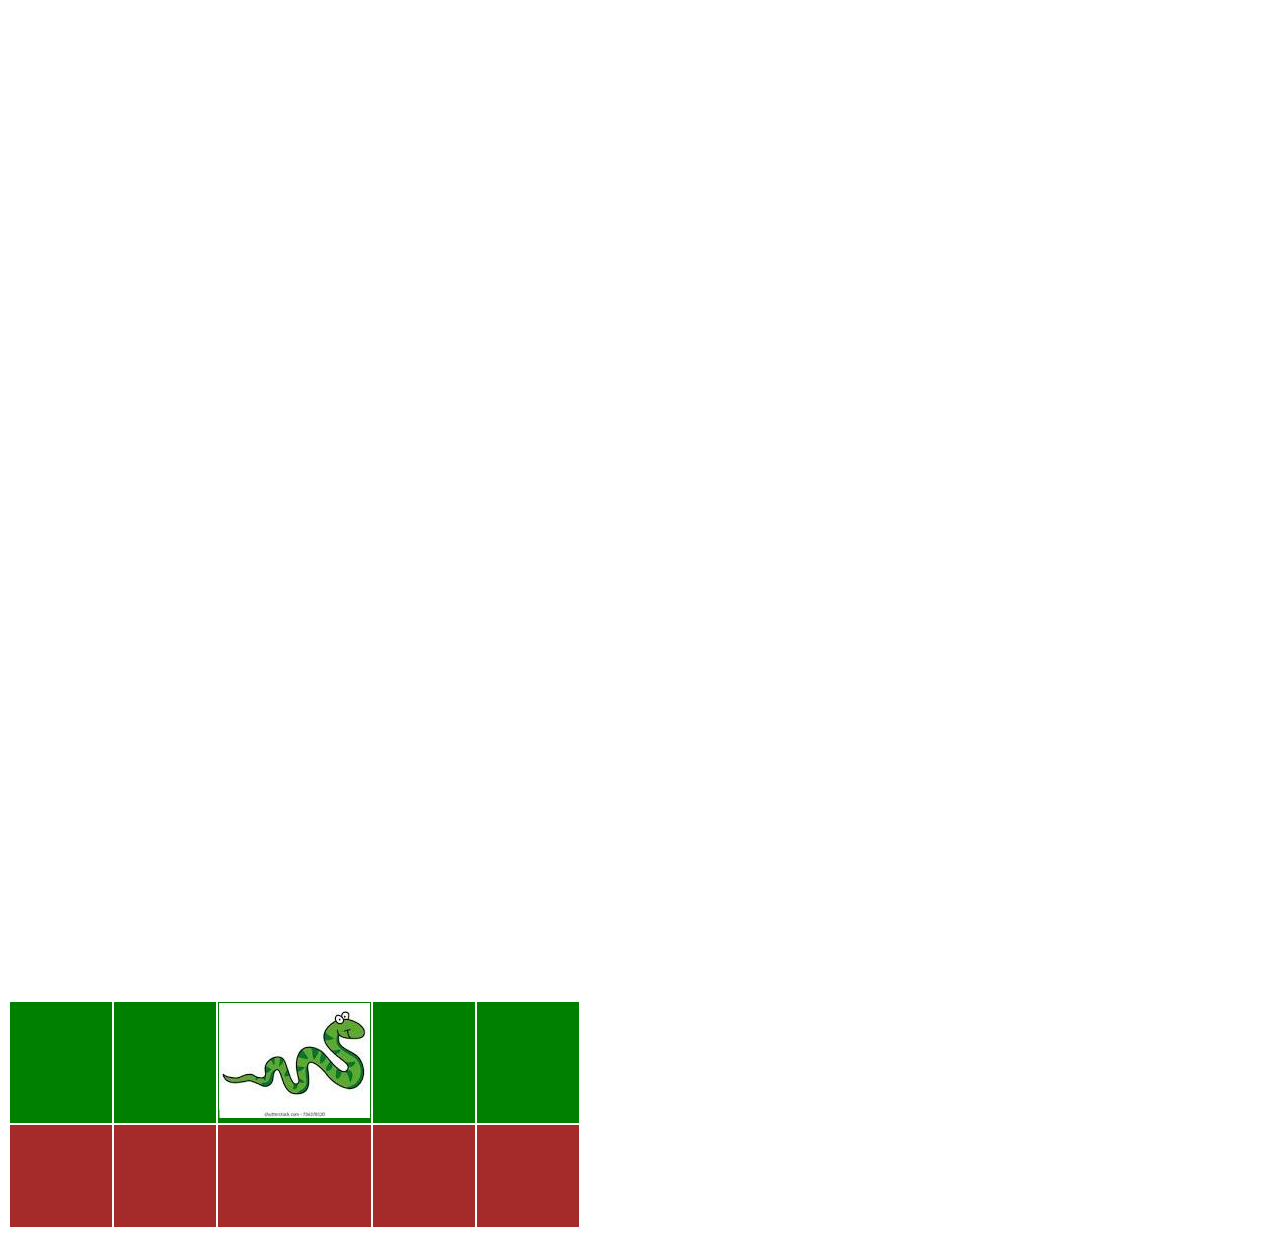
<file: index.html>
<!DOCTYPE html>
<html lang="en">
  <head>
    <meta charset="UTF-8" />
    <meta http-equiv="X-UA-Compatible" content="IE=edge" />
    <meta name="viewport" content="width=device-width, initial-scale=1.0" />
    <link rel="stylesheet" href="./style.css">
    <title>Document</title>
  </head>
  <body>
  <table>
    <tr>
      <td class="grass"></td>
      <td class="grass"></td>
      <td class="grass">
        <img
          src="[data-uri]"
          alt="">
      </td>
      <td class="grass"></td>
      <td class="grass"></td>
    </tr>
    <tr>
      <td class="dirt"></td>
      <td class="dirt"></td>
      <td class="dirt"></td>
      <td class="dirt"></td>
      <td class="dirt"></td>
    </tr>
  </table>
  </body>
</html>
</file>
<file: style.css>
*{
    /* margin: 0;
    padding: 0; */
}
.list-div{
    display: flex;
    width: 30%;
    justify-content: space-between;
    margin-bottom: 1rem;
}

.dirt{
    background-color: brown;
    width: 100px;
    height: 100px;
}
.grass{
    background-color: green;
    width: 100px;
    height: 20px;
}
table{
  margin-top: 1000px;
}
</file>
